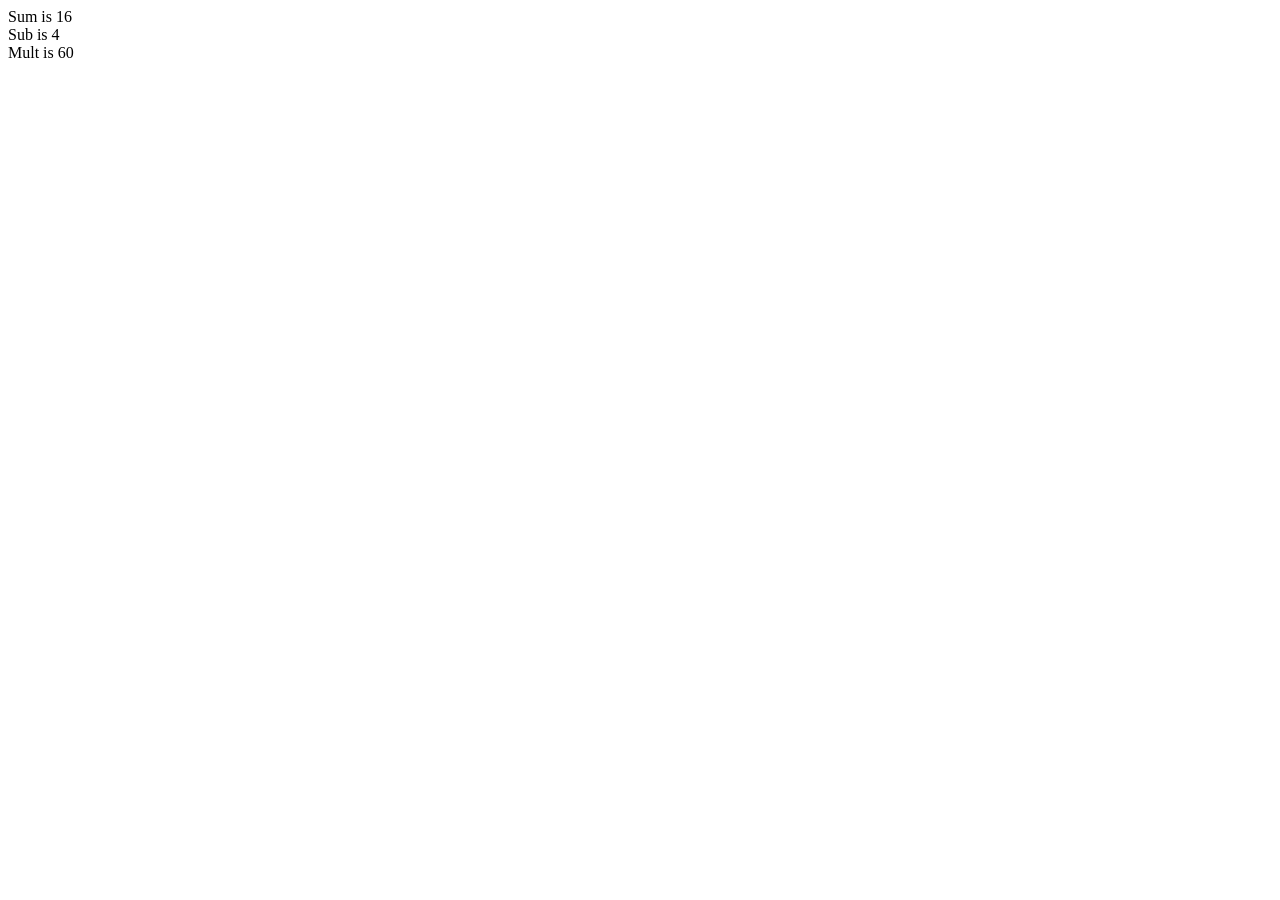
<file: Lamb2.html>
<html>
    <head>
        <script>
            const sum = (a, b) => {
                return a + b;
            }

            const sub = (a,b) => {
                return a - b;
            }
            
            const mult = (a, b) => {
                return a * b;
            }
        </script>
    </head>
<body>
    <p>
        <script>
            document.writeln("Sum is  " +sum(10,6) + "<br/>");
            document.writeln("Sub is  " +sub(10,6) + "<br/>");
            document.writeln("Mult is " +mult(10,6) + "<br/>");
        </script>
    </p>
</body>
</html>
</file>
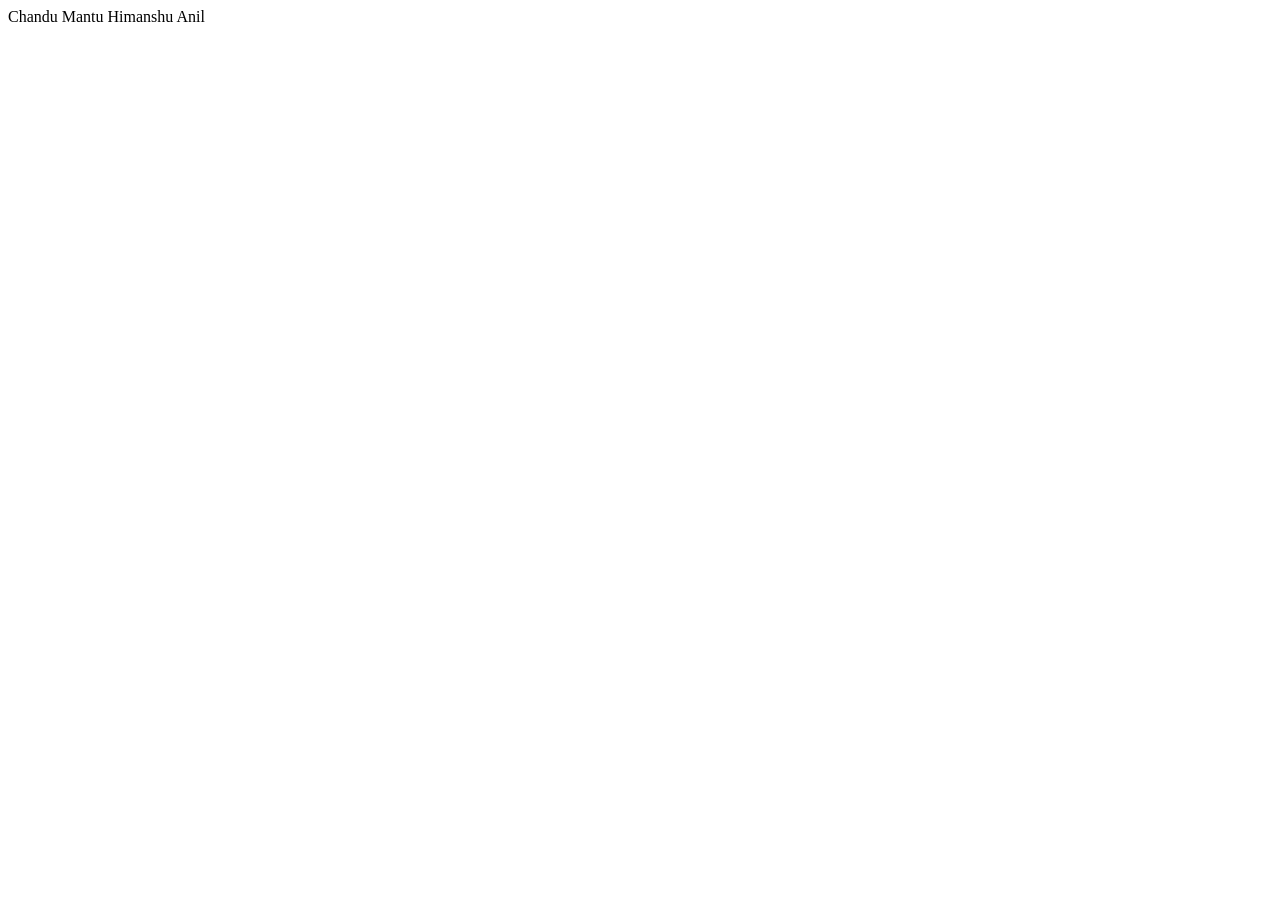
<file: Lamb3.html>
<html>
    <head>
        <script>
            const show = () => {
                var res = "";
                var names = new Array("Chandu","Mantu","Himanshu","Anil");
                names.forEach(x => {
                  res +=x + " ";
                })
               document.getElementById("result").innerHTML = res;
            }
           
        </script>
    </head>
<body onload="show()">
    <p id="result"></p>
</body>
</html>
</file>
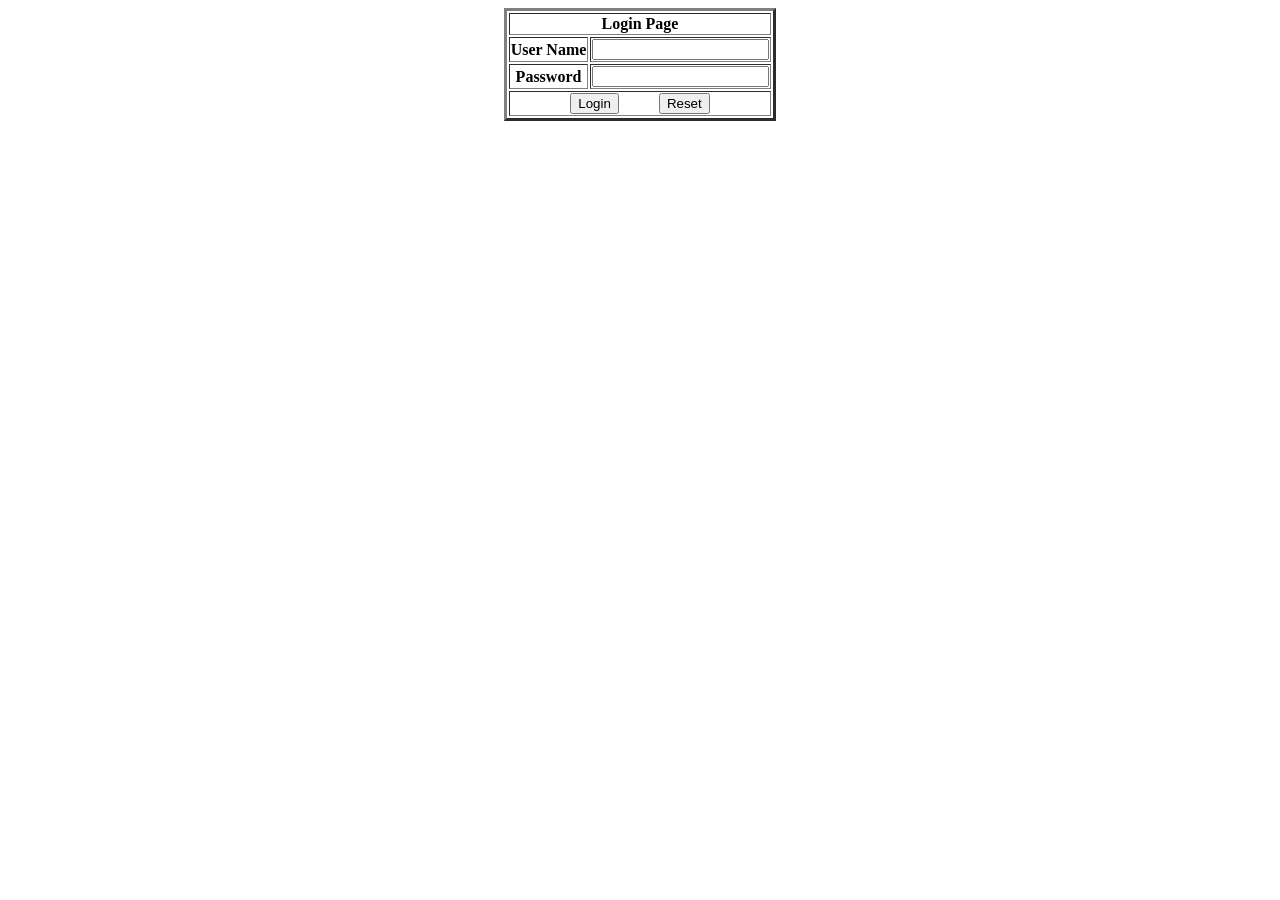
<file: Lamb4.html>
<html>
    <head>
        <script>
            const login = (user,pwd) => {
                if (user=="wipro" && pwd=="wipro") {
                    alert("Correct"); 
                } else {
                    alert("Invalid");
                }

            }
        </script>
    </head>
<body>
        <form name="frmLogin" action="javascript:login(frmLogin.userName.value, 
    frmLogin.passWord.value)">
        <table border="3" align="center">
            <tr>
                <th colspan="2">
                    Login Page
                </th>
            </tr>
            <tr>
                <th>User Name</th>
                <td>
                    <input type="text" name="userName" />
                </td>
            </tr>
            <tr>
                <th>Password</th>
                <td>
                    <input type="password" name="passWord" />
                </td>
            </tr>
            <tr>
                <th colspan="2">
                    <input type="submit" value="Login" /> 
                    &nbsp;&nbsp;&nbsp;&nbsp;&nbsp;&nbsp;&nbsp;&nbsp;
                    <input type="reset" value="Reset" />
                </th>
            </tr>
        </table>
    </form>
</body>
</html>
</file>
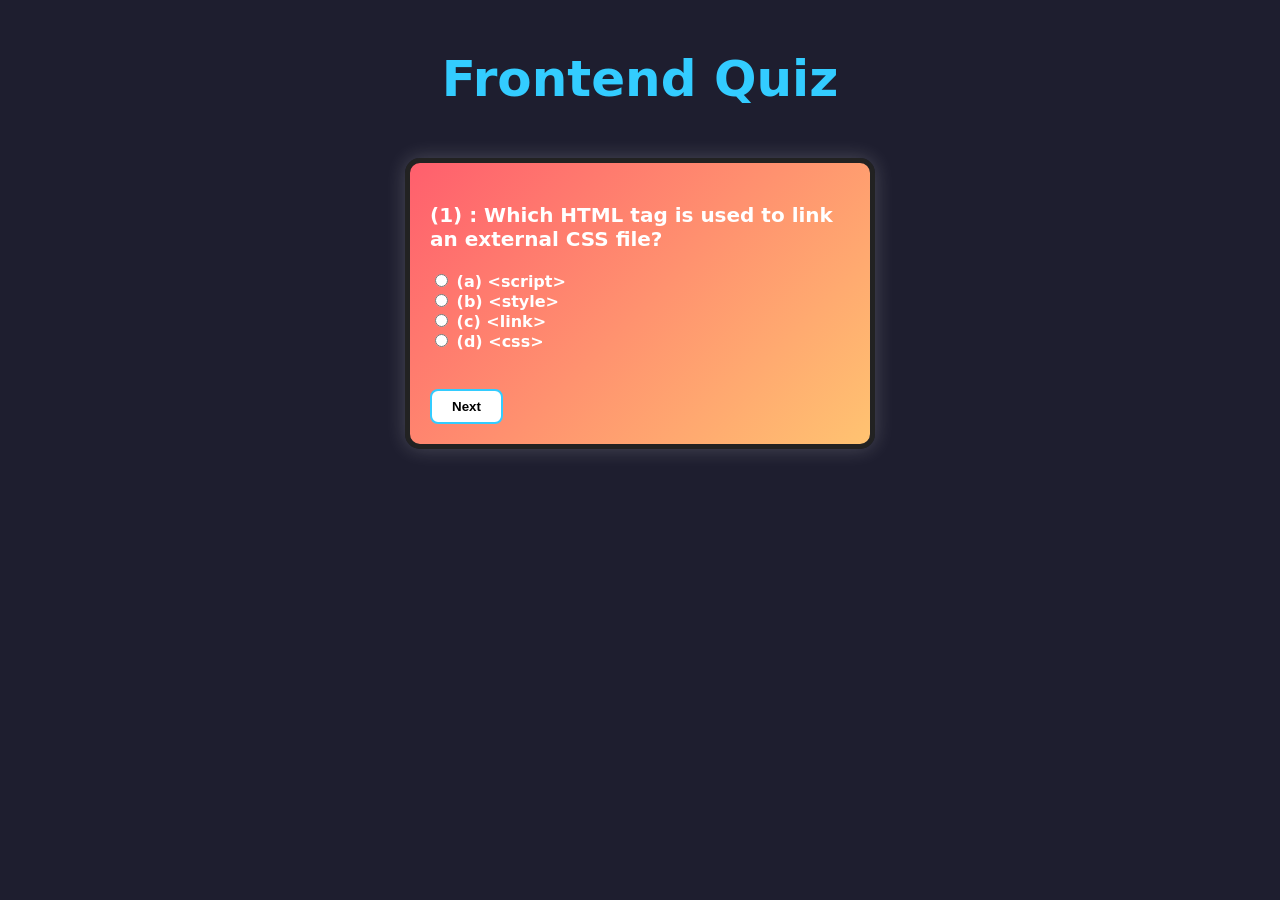
<file: onlinequiz.html>
<!DOCTYPE html>
<html lang="en">
<head>
    <meta charset="UTF-8">
    <meta http-equiv="Content-type" content="text/html;charset=UTF-8">
    <title>Frontend Quiz @ CGI</title>
    <style>
        body {
            background-color: #1e1e2f; /* dark background */
            color: white;
            font-family: "DejaVu Sans", sans-serif;
        }

        .MainForm {
            background: linear-gradient(135deg, #ff5f6d, #ffc371);
            border: 5px solid #222;
            color: #fff;
            font-weight: bold;
            margin: 20px auto;
            padding: 20px;
            width: 420px;
            border-radius: 15px;
            box-shadow: 0 0 20px rgba(255, 255, 255, 0.2);
        }

        p.title {
            color: #33CCFF;
            font-size: 50px;
            font-weight: bold;
            text-align: center;
        }

        input[type="button"] {
            background-color: #ffffff;
            color: #000000;
            border: 2px solid #33CCFF;
            border-radius: 8px;
            padding: 8px 20px;
            font-weight: bold;
            cursor: pointer;
            transition: all 0.3s ease;
        }

        input[type="button"]:hover {
            background-color: #33CCFF;
            color: white;
            border-color: #ffffff;
            transform: scale(1.05);
            box-shadow: 0 0 10px rgba(51, 204, 255, 0.8);
        }

        #Question {
            font-size: 20px;
        }

        label {
            cursor: pointer;
        }
    </style>
</head>
<body onload="loadQuiz()">
    <p class="title">Frontend Quiz</p>
    <div class="MainForm" align="Left">
        <form name="QuizForm" id="quizForm" method="GET">
            <p id="Question">This is the question</p>
            <input type="radio" name="OptionR" id="Opt1" onclick="chooseAnswer(1)"/>
            <label id="Option0">Option 1</label><br/>
            <input type="radio" name="OptionR" id="Opt2" onclick="chooseAnswer(2)"/>
            <label id="Option1">Option 2</label><br/>
            <input type="radio" name="OptionR" id="Opt3" onclick="chooseAnswer(3)"/>
            <label id="Option2">Option 3</label><br/>
            <input type="radio" name="OptionR" id="Opt4" onclick="chooseAnswer(4)"/>
            <label id="Option3">Option 4</label><br/><br/><br/>
            <input type="button" value="Next" onclick="nextQuestion()">
        </form>
    </div>

    <script>
        // ======= VARIABLES =======
        let totalQuestions = 5;
        let questions = new Array(totalQuestions);
        let options = new Array(totalQuestions);
        let correctAnswers = new Array(totalQuestions);
        let selected = false;
        let questionIndex = 0;
        let score = 0;
        let chosenAnswer = 0;

        for (let i = 0; i < totalQuestions; i++) {
            options[i] = new Array(4);
        }

        // ======= FRONTEND QUESTIONS =======
         questions[0] = "Which HTML tag is used to link an external CSS file?";
        options[0][0] = "&lt;script&gt;";
        options[0][1] = "&lt;style&gt;";
        options[0][2] = "&lt;link&gt;";
        options[0][3] = "&lt;css&gt;";
        correctAnswers[0] = 3;

        questions[1] = "Which CSS property is used to change text color?";
        options[1][0] = "font-color";
        options[1][1] = "text-color";
        options[1][2] = "color";
        options[1][3] = "font-style";
        correctAnswers[1] = 3;

        questions[2] = "Which of the following is NOT a valid JavaScript data type?";
        options[2][0] = "undefined";
        options[2][1] = "float";
        options[2][2] = "boolean";
        options[2][3] = "string";
        correctAnswers[2] = 2;

        questions[3] = "What does CSS stand for?";
        options[3][0] = "Colorful Style Sheets";
        options[3][1] = "Creative Styling System";
        options[3][2] = "Cascading Style Sheets";
        options[3][3] = "Computer Style Syntax";
        correctAnswers[3] = 3;

        questions[4] = "Which JavaScript method is used to write into an HTML element?";
        options[4][0] = "document.writeHTML()";
        options[4][1] = "document.innerHTML()";
        options[4][2] = "document.getElementById().innerHTML =";
        options[4][3] = "HTML.write()";
        correctAnswers[4] = 3;

        // ======= FUNCTIONS =======
        function chooseAnswer(ans) {
            chosenAnswer = ans;
            selected = true;
        }

        function loadQuiz() {
            loadQuestion();
        }

        function loadQuestion() {
            document.getElementById("Question").innerHTML = 
                "(" + (questionIndex + 1) + ") : " + questions[questionIndex];
            document.getElementById("Option0").innerHTML = "(a) " + options[questionIndex][0];
            document.getElementById("Option1").innerHTML = "(b) " + options[questionIndex][1];
            document.getElementById("Option2").innerHTML = "(c) " + options[questionIndex][2];
            document.getElementById("Option3").innerHTML = "(d) " + options[questionIndex][3];

            document.getElementById("Opt1").checked = false;
            document.getElementById("Opt2").checked = false;
            document.getElementById("Opt3").checked = false;
            document.getElementById("Opt4").checked = false;
            chosenAnswer = 0;
        }

        function nextQuestion() {
            if (chosenAnswer === correctAnswers[questionIndex]) {
                score++;
            }

            if (selected) {
                if (questionIndex < totalQuestions - 1) {
                    questionIndex++;
                    loadQuestion();
                } else {
                    alert("End of Quiz!\nYour Score: " + score + " / " + totalQuestions);
                }
                selected = false;
            } else {
                alert("Please select an option before proceeding.");
            }
        }
    </script>
</body>
</html>
</file>
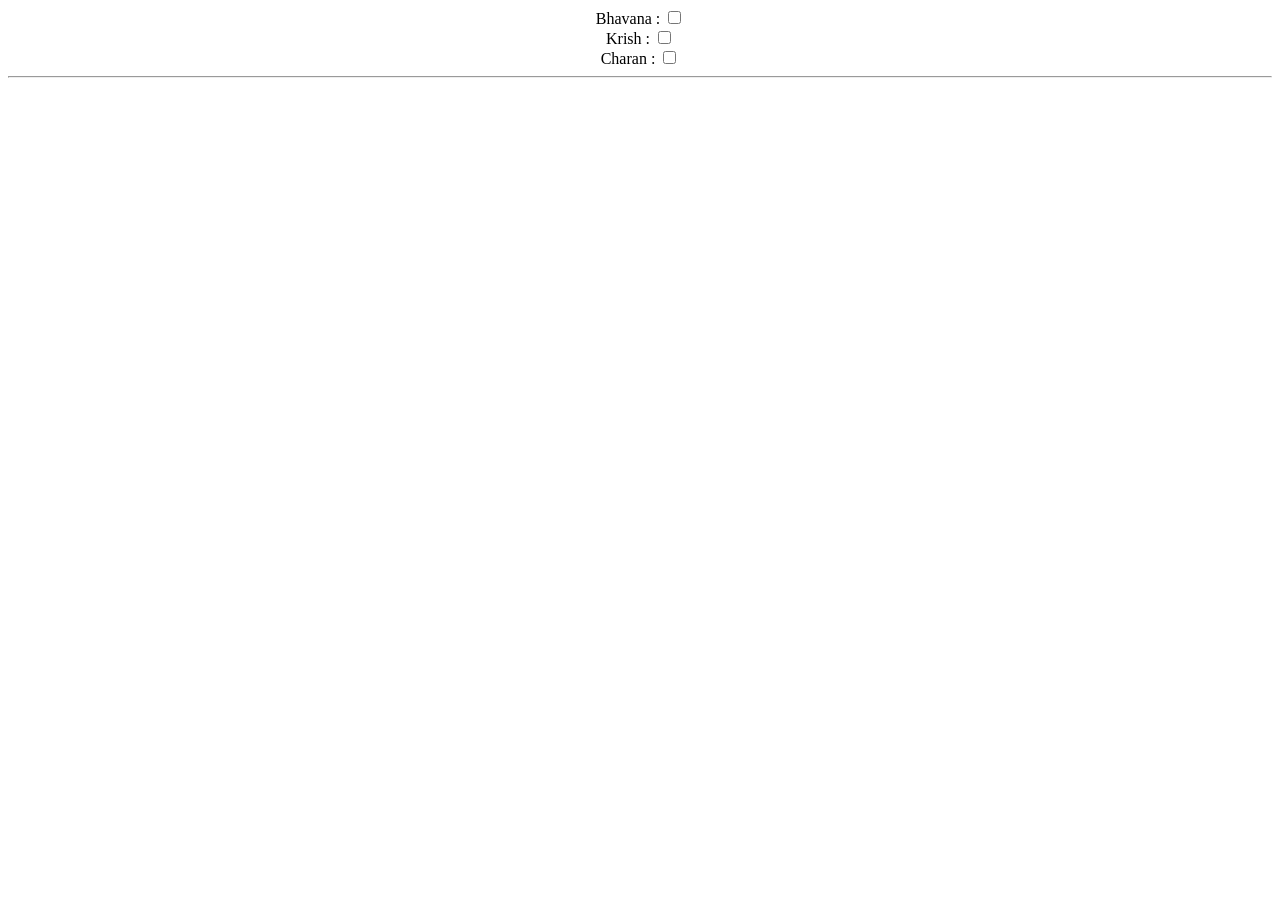
<file: P10.html>
<html>
    <head>
        <script>
            function show() {
                var res = "";
                if (frmAttendance.chkBhavana.checked == true) {
                    res+="Bhavana is Present Today...<br/>";
                } else {
                    res+="Bhavana is Absent Today...<br/>";
                }
                if (frmAttendance.chkKrish.checked == true) {
                    res+="Krish is Present Today...<br/>";
                } else {
                    res+="Krish is Absent Today...<br/>";
                }
                if (frmAttendance.chkCharan.checked == true) {
                    res+="Charan is Present Today...<br/>";
                } else {
                    res+="Charan is Absent Today...<br/>";
                }
                document.getElementById("result").innerHTML = res;

            }
        </script>
    </head>
<body>
    <form name="frmAttendance">
        <center>
            Bhavana : 
            <input type="checkbox" name="chkBhavana" onchange="show()" /> <br/>
            Krish : 
            <input type="checkbox" name="chkKrish" onchange="show()" /> <br/>
            Charan :
            <input type="checkbox" name="chkCharan" onchange="show()" /> <br/> <hr/>
            <span id="result"></span>
        </center>
    </form>
</body>
</html>
</file>
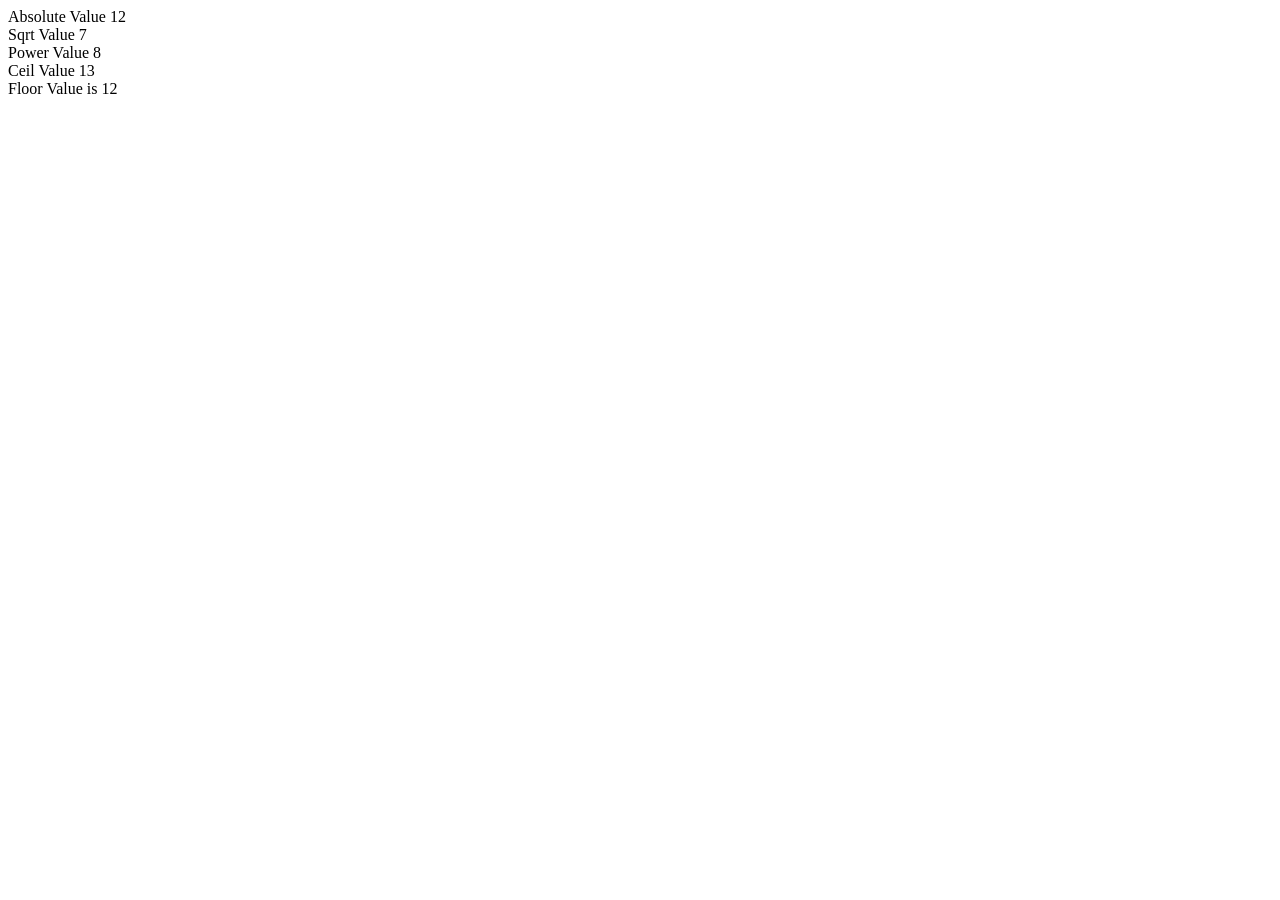
<file: P11.html>
<html>
    <head>
        <script>
            function show() {
                var res="";
                res+="Absolute Value  " +Math.abs(-12) + "<br/>";
                res+="Sqrt Value  " +Math.sqrt(49) + "<br/>";
                res+="Power Value  " +Math.pow(2,3) + "<br/>";
                res+="Ceil Value " +Math.ceil(12.000001) + "<br/>";
                res+="Floor Value is " +Math.floor(12.99999) + "<br/>";
                document.getElementById("result").innerHTML = res;
            }
        </script>
    </head>
<body onload="show()">
    <span id="result"></span>
</body>
</html>
</file>
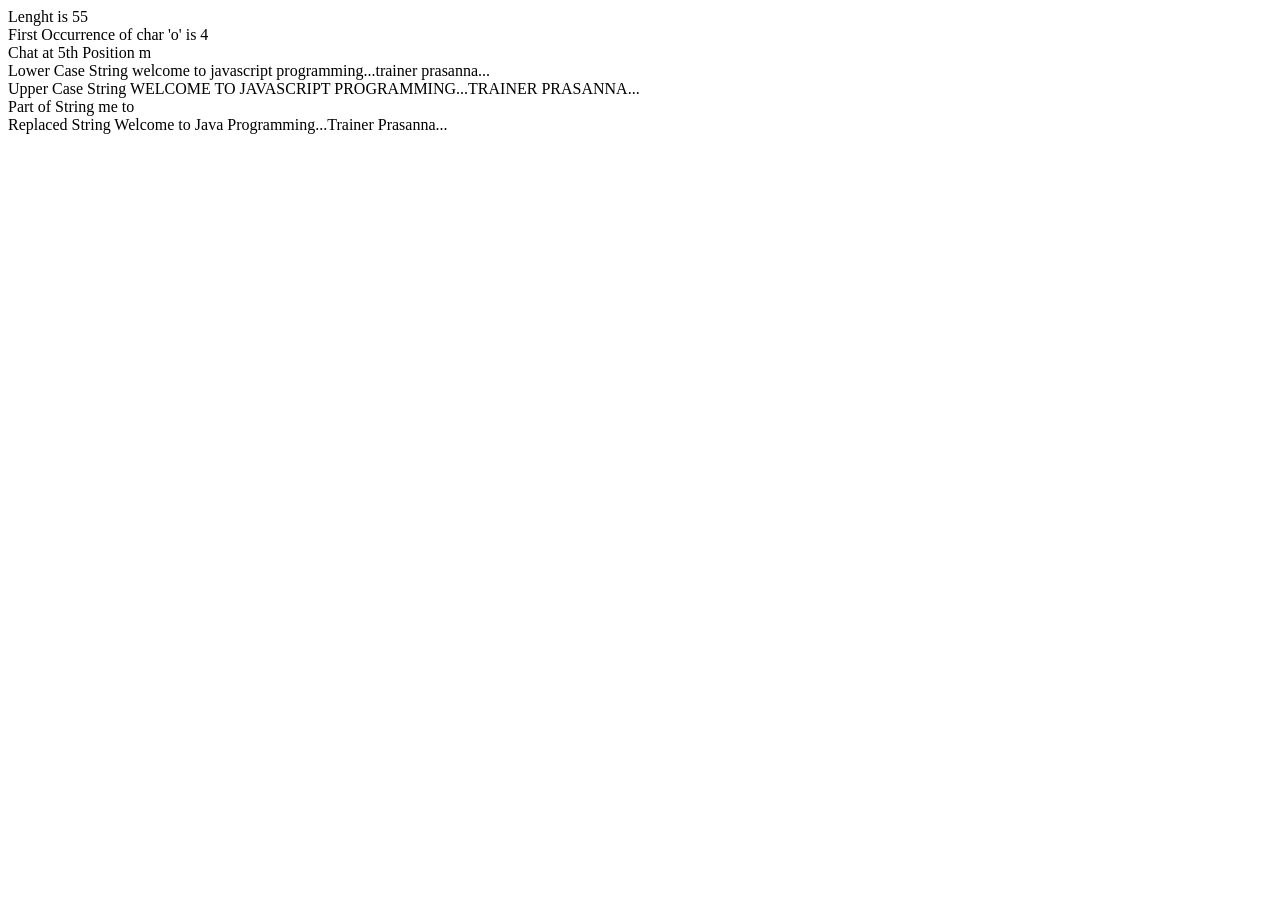
<file: P12.html>
<html>
    <head>
        <script>
            function show() {
                var result = "";
                var greeting = "Welcome to Javascript Programming...Trainer Prasanna...";
                result+="Lenght is " +greeting.length + "<br/>";
                result+="First Occurrence of char 'o' is " +greeting.indexOf("o") + "<br/>";
                result+="Chat at 5th Position  " +greeting.charAt(5) + "<br/>"; 
                result+="Lower Case String  " +greeting.toLowerCase() + "<br/>";
                result+="Upper Case String " +greeting.toUpperCase() + "<br/>";
                result+="Part of String " +greeting.substring(5,10) + "<br/>";
                result+="Replaced String " +greeting.replace("Javascript","Java");
                document.getElementById("result").innerHTML = result;
            }
        </script>
    </head>
<body onload="show()">
    <span id="result"></span>
</body>
</html>
</file>
